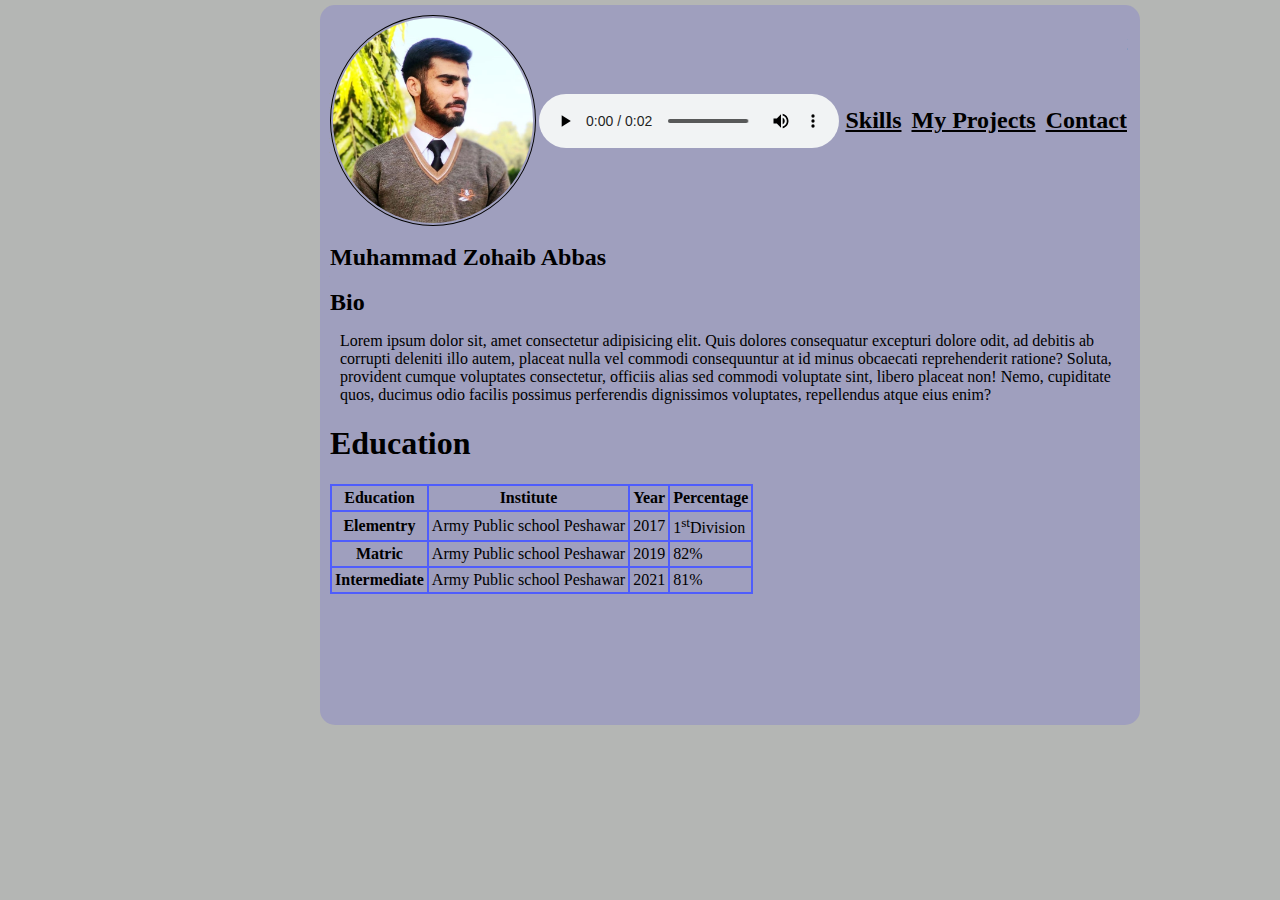
<file: index.html>
<!DOCTYPE html>
<html lang="en">
<head>
    <meta charset="UTF-8">
    <meta name="viewport" content="width=device-width, initial-scale=1.0">
    <title>Home</title>
    <link rel="stylesheet" href="style.css">
</head>
<body>
    <div class="container">
      <div class="nav-box">
        <img class="dp" src="./images/profile.jpg" alt="profile image" width="200">
        <audio src="./audio/zohaib.mp3" controls>
        </audio>
        <nav>
          <h2><a href="Skills.html">Skills</a></h2>
          <h2><a href="Projects.html">My Projects</a></h2>
         <h2><a href="Contact.html">Contact</a></h2>
        </nav>
      </div>
        <br>
        <h2>Muhammad Zohaib Abbas</h2>
        <br><br>
        <h2>Bio</h2>
            <p>Lorem ipsum dolor sit, amet consectetur adipisicing elit. Quis dolores consequatur excepturi dolore odit, ad debitis ab corrupti deleniti illo autem, placeat nulla vel commodi consequuntur at id minus obcaecati reprehenderit ratione? Soluta, provident cumque voluptates consectetur, officiis alias sed commodi voluptate sint, libero placeat non! Nemo, cupiditate quos, ducimus odio facilis possimus perferendis dignissimos voluptates, repellendus atque eius enim?</p>
            <h1>Education</h1>
            <table>
                <tr>
                  <th>Education</th>
                  <th>Institute</th>
                  <th>Year</th>
                  <th>Percentage</th>
                </tr>
                <tr>
                    <th>Elementry</th>
                    <td>Army Public school Peshawar</td>
                    <td>2017</td>
                    <td>1<sup>st</sup>Division</td>
                  </tr>
                <tr>
                  <th>Matric</th>
                  <td>Army Public school Peshawar</td>
                  <td>2019</td>
                  <td>82%</td>
                </tr>
                <tr>
                  <th>Intermediate</th>
                  <td>Army Public school Peshawar</td>
                  <td>2021</td>
                  <td>81%</td>
                </tr>
              </table>
           
    </div>
</body>
</html>
</file>
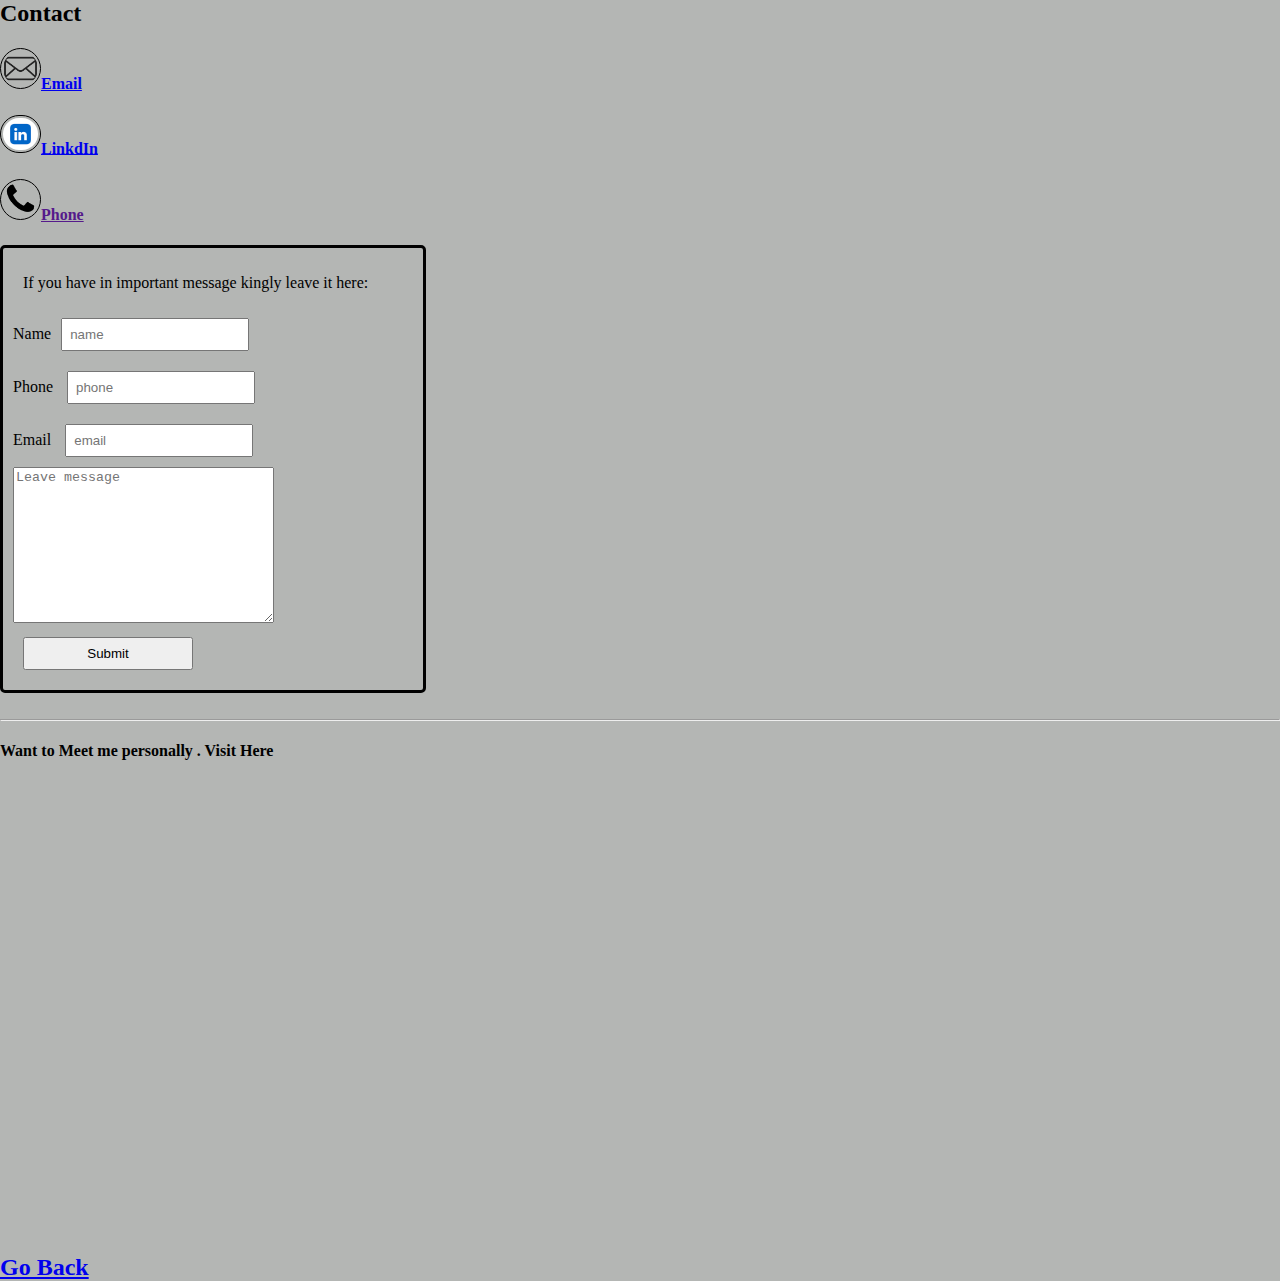
<file: Contact.html>
<!DOCTYPE html>
<html lang="en">
<head>
    <meta charset="UTF-8">
    <meta name="viewport" content="width=device-width, initial-scale=1.0">
    <title>conatct</title>
    <link rel="stylesheet" href="style.css">
</head>
<body>
    <h2>Contact</h2>
    <h4><img src="./images/email.webp" alt="icon" width="35"><a href="mailto:zohaibabbas8557@gmail.com" >Email</a></h4>

    <h4><img  src="./images/linkdin.png" alt="icon" width="35"><a href="https://www.linkedin.com/in/muhammad-zohaib-abbas-bb79b72b2/" >LinkdIn</a></h4>

    <h4><img  src="./images/phone.webp" alt="icon"  width="35"><a href="">Phone</a></h4>
   <div  class="contact-container">
<form action="">

    <p>If you have in important message kingly leave it here:</p>
    <label for="name">Name</label><input class="form" type="text" placeholder="name" name="name"><br>
   <label for="phone">Phone</label> <input class="form" type="text" placeholder="phone" name="phone"><br>
    <label for="email">Email</label> <input class="form" type="email" placeholder="email" name="email"><br>
    <textarea name="" id="" cols="30" rows="10" placeholder="Leave message"></textarea><br>
    <input class="form" type="submit" > 
</form>
   </div>
   <br>
   <hr>
   <h4>Want to Meet me personally . Visit Here </h4>
   <iframe src="https://www.google.com/maps/embed?pb=!1m18!1m12!1m3!1d65303102.37252175!2d-0.7266746221481898!3d2.5764751397600167!2m3!1f0!2f0!3f0!3m2!1i1024!2i768!4f13.1!3m3!1m2!1s0x38d9173963c0c2b7%3A0x9b29198791578d06!2sSMIT%20Peshawar%20Campus!5e0!3m2!1sen!2s!4v1710506514719!5m2!1sen!2s" width="600" height="450" style="border:0;" allowfullscreen="" loading="lazy" referrerpolicy="no-referrer-when-downgrade"></iframe><br><br>
    <h2><a href="index.html">Go Back</a></h2>
</body>
</html>
</file>
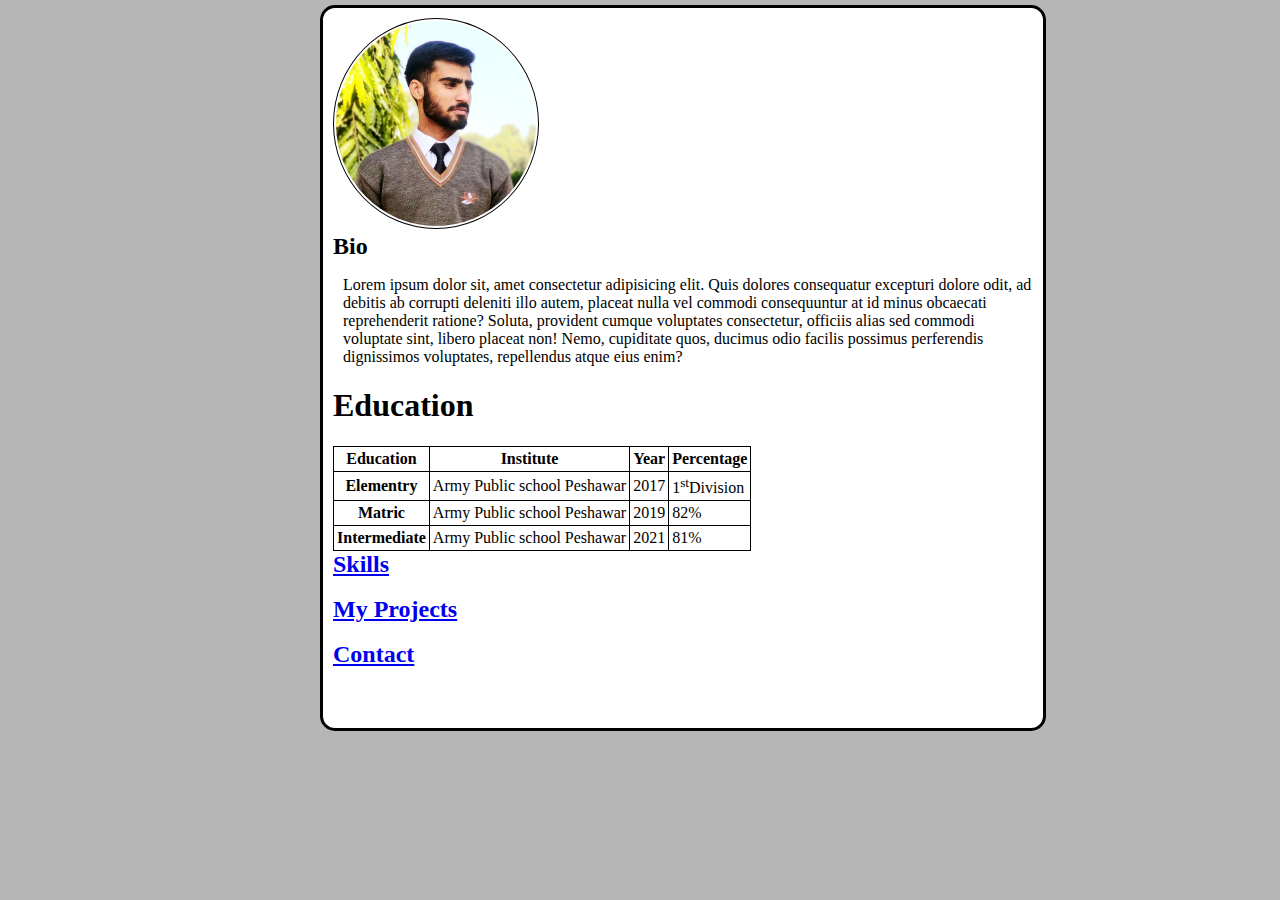
<file: Home.html>
<!DOCTYPE html>
<html lang="en">
<head>
    <meta charset="UTF-8">
    <meta name="viewport" content="width=device-width, initial-scale=1.0">
    <title>Home</title>
    <link rel="stylesheet" href="style.css">
    <style>
        body{
    background-color: rgba(128, 128, 128, 0.578);

}
h2{
    display: inline;
}
.container{
    margin-left:25%;
    width: 700px;
    height: 700px;
    background-color: white;
    border: solid black;
    border-radius: 15px;
    padding: 10px;
}
.dp{
     border-radius: 50%;
}
.project_image{
    border-radius: 10px;
}
 table,tr,th,td{
    border: 1px solid black;
    padding: 3px;
    border-collapse:collapse;
    border-radius: 2px;
}

    </style>
</head>
<body>
    <div class="container">
        <img class="dp" src="./images/profile.jpg" alt="profile image" width="200">
        <br>
        <h2>Bio</h2>
            <p>Lorem ipsum dolor sit, amet consectetur adipisicing elit. Quis dolores consequatur excepturi dolore odit, ad debitis ab corrupti deleniti illo autem, placeat nulla vel commodi consequuntur at id minus obcaecati reprehenderit ratione? Soluta, provident cumque voluptates consectetur, officiis alias sed commodi voluptate sint, libero placeat non! Nemo, cupiditate quos, ducimus odio facilis possimus perferendis dignissimos voluptates, repellendus atque eius enim?</p>
            <h1>Education</h1>
            <table>
                <tr>
                  <th>Education</th>
                  <th>Institute</th>
                  <th>Year</th>
                  <th>Percentage</th>
                </tr>
                <tr>
                    <th>Elementry</th>
                    <td>Army Public school Peshawar</td>
                    <td>2017</td>
                    <td>1<sup>st</sup>Division</td>
                  </tr>
                <tr>
                  <th>Matric</th>
                  <td>Army Public school Peshawar</td>
                  <td>2019</td>
                  <td>82%</td>
                </tr>
                <tr>
                  <th>Intermediate</th>
                  <td>Army Public school Peshawar</td>
                  <td>2021</td>
                  <td>81%</td>
                </tr>
              </table>
            <h2><a href="Skills.html">Skills</a></h2><br><br>
            <h2><a href="Projects.html">My Projects</a></h2> <br><br>
           <h2><a href="Contact.html">Contact</a></h2>
    </div>
</body>
</html>
</file>
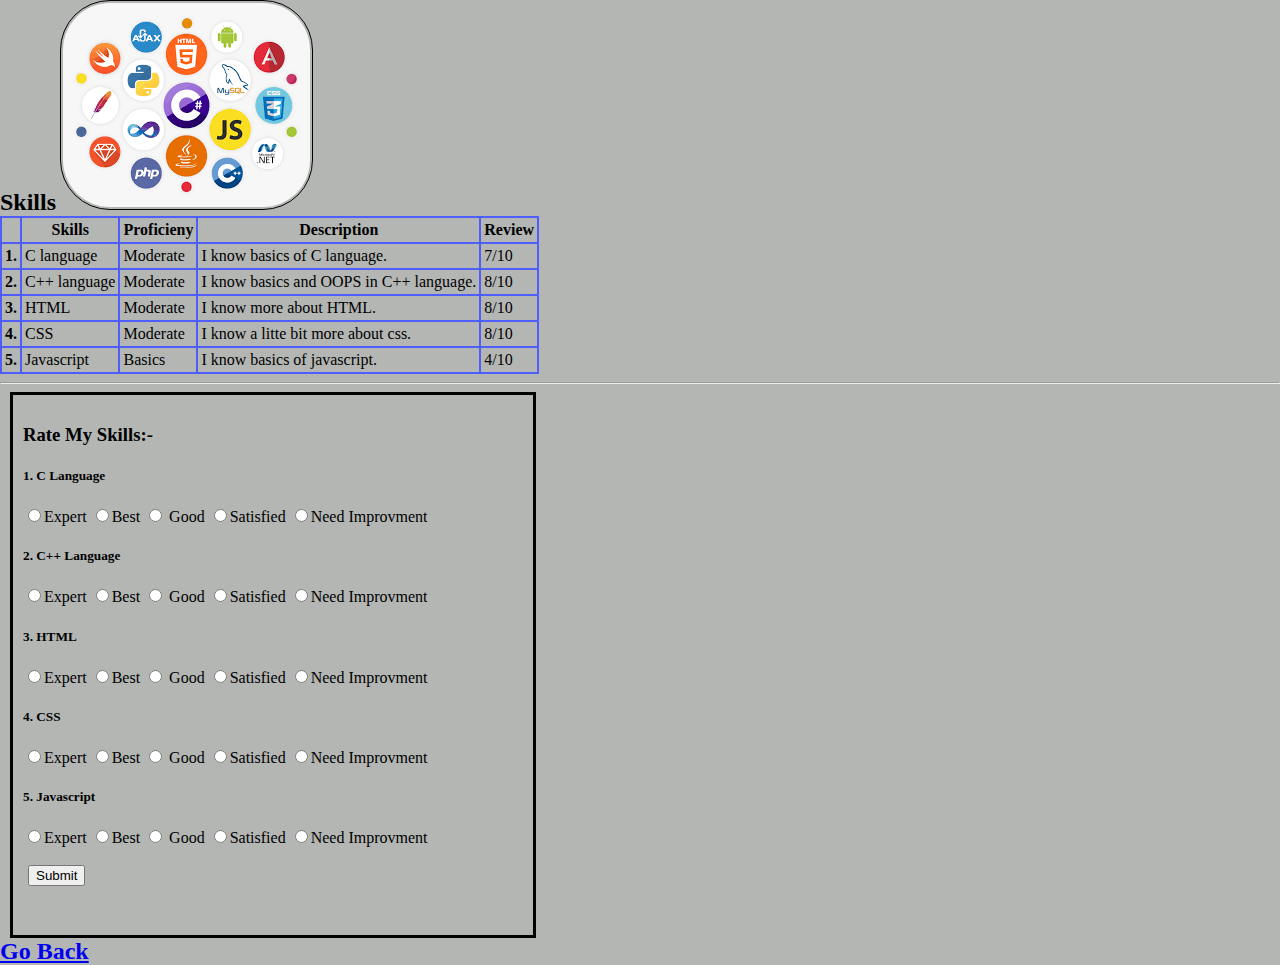
<file: Skills.html>
<!DOCTYPE html>
<html lang="en">
<head>
    <meta charset="UTF-8">
    <meta name="viewport" content="width=device-width, initial-scale=1.0">
    <title>skills</title>
    <link rel="stylesheet" href="style.css">
    <style>
      
    </style>
</head>
<body>
    <h2>Skills</h2>
    <!-- <ol> -->
        <img src="./images/skills.png" alt="skills image">
        <table>
            <tr>
                <th></th>
            <th>Skills</th>
            <th>Proficieny</th>
            <th>Description</th>
            <th>Review</th>
        </tr>
        <tr>
            <th>1.</th>
            <td>C language</td>
            <td>Moderate</td>
            <td>I know basics of C language.</td>
            <td>7/10</td>
        </tr>
        <tr>
            <th>2.</th>
            <td>C++ language</td>
            <td>Moderate</td>
            <td>I know basics and OOPS in C++ language.</td>
            <td>8/10</td>
        </tr>
        <tr>
            <th>3.</th>
            <td>HTML</td>
            <td>Moderate</td>
            <td>I know more about HTML.</td>
            <td>8/10</td>
        </tr>
        <tr>
            <th>4.</th>
            <td>CSS</td>
            <td>Moderate</td>
            <td>I know a litte bit more about css.</td>
            <td>8/10</td>
        </tr>
        <tr>
            <th>5.</th>
            <td>Javascript</td>
            <td>Basics</td>
            <td>I know basics of javascript.</td>
            <td>4/10</td>
        </tr>
        </table>
        <!-- <li>C language</li>
        <li>C++ language</li>
        <li>HTML</li>
        <li>CSS</li>
        <li>Javascript</li> -->
    <!-- </ol> -->
    <hr>
    <div class="rate-container">
        <form action="">
            <h3>Rate My Skills:-</h3>
            <h5> 1. C Language</h5>  
            <input type="radio"  name="c rate">Expert
            <input type="radio"  name="c rate">Best 
            <input type="radio"  name="c rate">  Good
            <input type="radio" name="c rate">Satisfied
            <input type="radio" name=" c rate">Need Improvment
        <h5>2. C++ Language</h5> 
            <input type="radio"  name="c++ rate">Expert
            <input type="radio"  name="c++ rate">Best 
            <input type="radio"  name="c++ rate">  Good
            <input type="radio" name="c++ rate">Satisfied
            <input type="radio" name=" c++ rate">Need Improvment
            <h5>3. HTML</h5>  
            <input type="radio"  name="html rate">Expert
            <input type="radio"  name=" html rate">Best 
            <input type="radio"  name=" html rate">  Good
            <input type="radio" name=" html rate">Satisfied
            <input type="radio" name=" html rate">Need Improvment
            <h5>4. CSS</h5>
            <input type="radio"  name=" css rate">Expert
            <input type="radio"  name=" css rate">Best 
            <input type="radio"  name=" css rate">  Good
            <input type="radio" name=" css rate">Satisfied
            <input type="radio" name=" css rate">Need Improvment
            <h5> 5. Javascript</h5>  
            <input type="radio"  name=" Js rate">Expert
            <input type="radio"  name=" Js rate">Best 
            <input type="radio"  name=" Js rate">  Good
            <input type="radio" name=" Js rate">Satisfied
            <input type="radio" name=" Js rate">Need Improvment
             <br><br>
            <input type="submit">
        </form>

    </div>
    
    <h2><a href="index.html">Go Back</a></h2>
</body>
</html>
</file>
<file: style.css>
body{
    margin: 0;
    box-sizing: border-box;
    background-color: rgba(136, 139, 136, 0.632);
}
.container{
    margin-left:25%;
    width: 800px;
    height: 700px;
    background-color: rgba(69, 54, 240, 0.18);
    /* border: solid rgb(70, 74, 171); */
    border-radius: 15px;
    padding: 10px;
    margin-top: 5px;
}
nav a{
    margin: 3px;
    text-decoration: underline;
    color: black;
}
h2{
    display: inline;
}
.dp{
     border-radius: 50%;
}
.project_image{
    border-radius: 10px;
}
 table,tr,th,td{
    border: 2px solid rgb(79, 93, 252);
    padding: 3px;
    border-collapse:collapse;
    border-radius: 2px;
}
.nav-box{
  display: flex;
  justify-content: space-between;
  align-items: center;
}
.project-1 img{
        margin-right: 20%;
       }
 .project-2 img{
        margin-right: 20%;
       }
 img{
        border: 1px solid black;
        border-radius: 50px;
        padding: 2px;
    }
 .contact-container{
        border: solid black;
        border-radius: 5px;
        width: 400px;
        padding: 10px;
    }
 .form{
        padding: 7px;
        width: 170px;
        margin: 10px;
    }
    p{
        margin-left: 10px;
        
     }
     .rate-container{
        padding: 10px;
        margin-left: 10px;
        height: 520px;
        width: 500px;
        border: solid black;

     }
          input{
         margin-left: 5px;
     }
</file>
